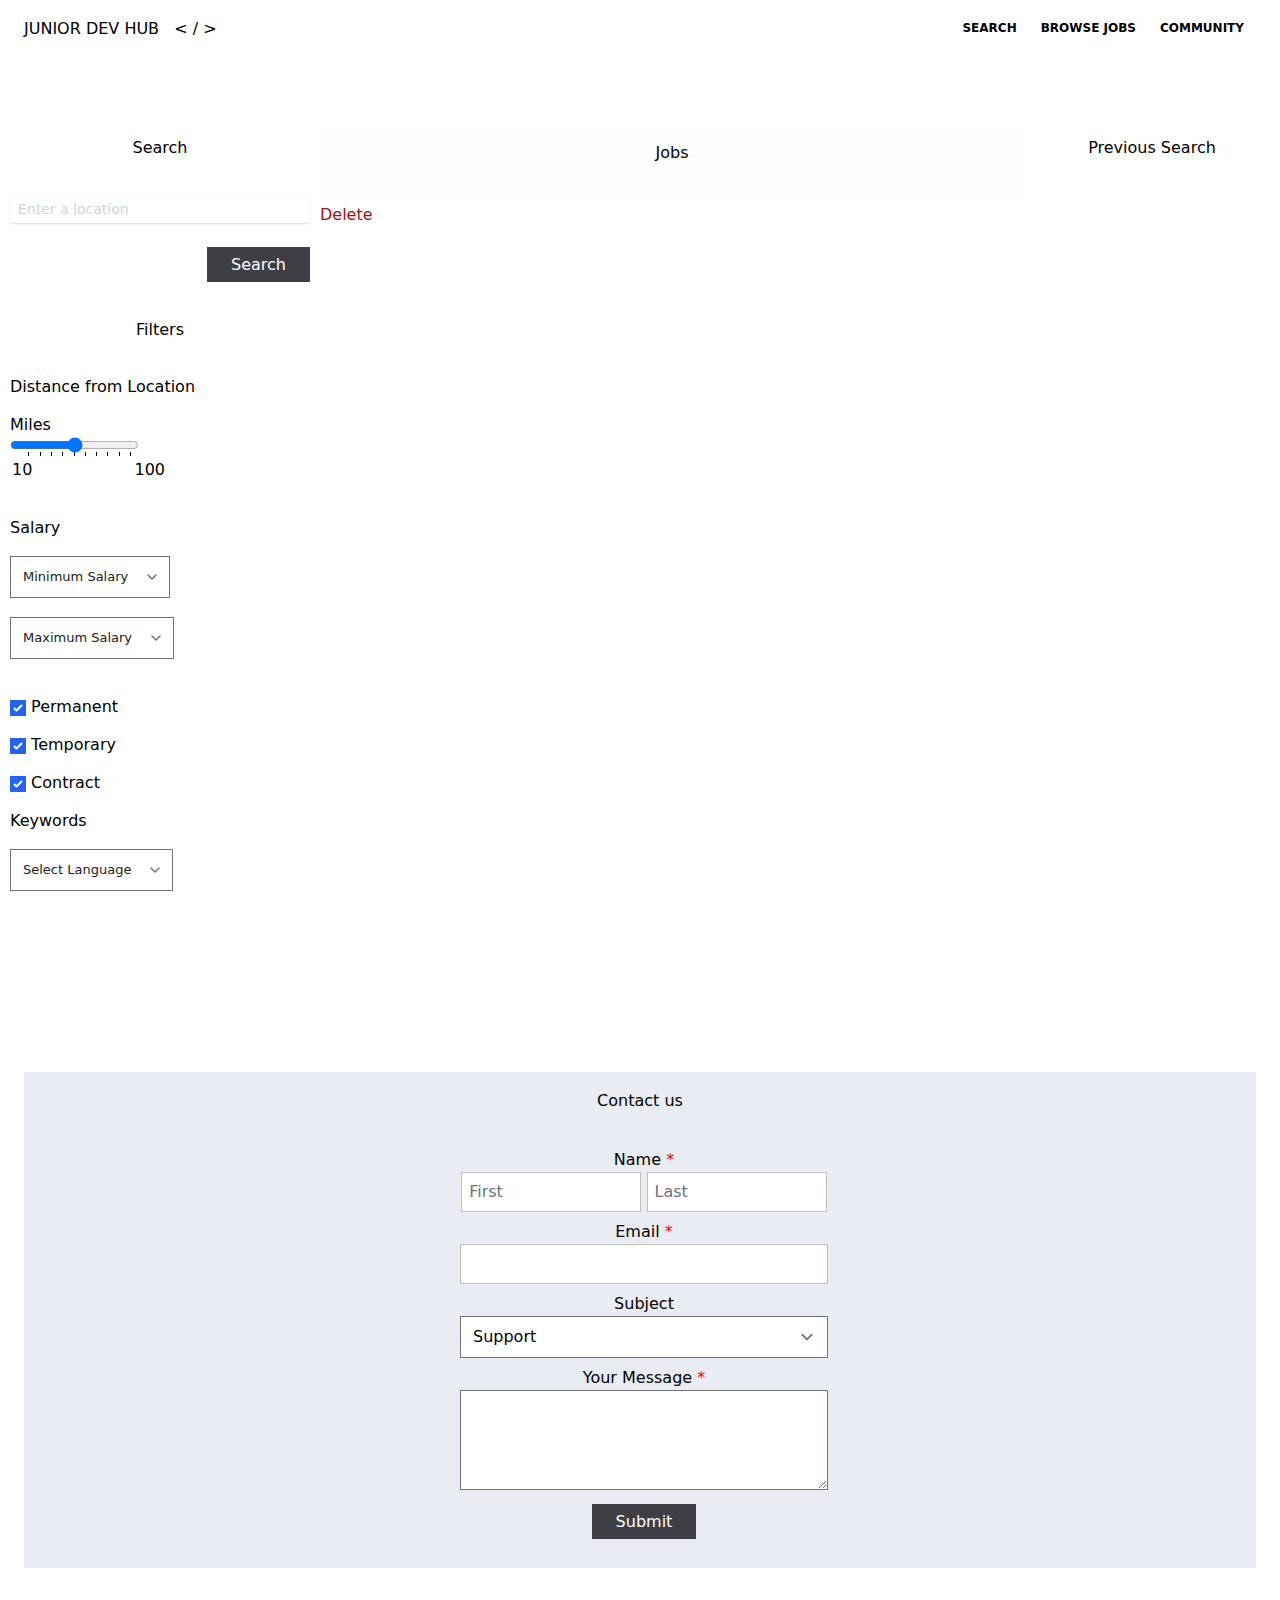
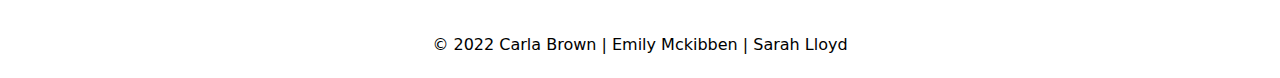
<file: search-results.html>
<!DOCTYPE html>
<html lang="en">
  <head>
    <meta charset="UTF-8" />
    <meta http-equiv="X-UA-Compatible" content="IE=edge" />
    <meta name="viewport" content="width=device-width, initial-scale=1.0" />

    <!-- Title -->
    <title>Junior Developer Job Search Engine</title>
    <!-- Description -->
    <meta
      name="description"
      content="Find your first Junior Developer job today in one search."
    />
    <!-- Keywords -->
    <meta name="keywords" content="Junior Developer, Jobs, Search" />
    <!-- Authors -->
    <meta name="authors" content="Carla Brown, Emily Mckibben, Sarah Lloyd" />

    <!-- Stylesheets -->
    <!-- Creative Tim Tailwind Starter Kit -->
    <link rel="stylesheet" href="assets/compiled-tailwind.css" />
    <!-- Font Awesome (for Icons) -->
    <link
      rel="stylesheet"
      href="https://cdnjs.cloudflare.com/ajax/libs/font-awesome/5.15.3/css/all.min.css"
    />
    <link rel="stylesheet" href="assets/style.css" />
  </head>

  <!-- Nav Bar -->
  <nav
    class="top-0 absolute z-50 w-full flex flex-wrap items-center justify-between px-2 py-3"
  >
    <div
      class="container px-4 mx-auto flex flex-wrap items-center justify-between"
    >
      <div
        class="w-full text-black relative flex justify-between lg:w-auto lg:static lg:block lg:justify-start"
      >
        <!-- Title -->
        <h1> JUNIOR DEV HUB &nbsp; < / > </h1>

        <!-- When the screen size is smaller, the nav bar will collapse into a hamburger (see Javascript for function)-->
        <button
          class="cursor-pointer text-xl leading-none px-3 py-1 border border-solid border-transparent rounded bg-transparent block lg:hidden outline-none focus:outline-none"
          type="button"
          onclick="toggleNavbar('example-collapse-navbar')"
        >
          <i class="text-black fas fa-bars"></i>
        </button>
      </div>

      <!-- Nav Right-hand Side -->
      <div
        class="lg:flex flex-grow items-center lg:bg-transparent bg-blueGray-200 lg:shadow-none hidden"
        id="example-collapse-navbar"
      >
        <ul class="flex flex-col lg:flex-row list-none lg:ml-auto">
          <!-- Search-->
          <li class="flex items-center">
            <a
              class="lg:text-black lg:hover:text-gray-300 text-black px-3 py-4 lg:py-2 flex items-center text-xs uppercase font-bold"
              href="index.html"
            >
              Search
            </a>
          </li>

          <!-- Browse Jobs -->
          <li class="flex items-center">
            <a
              class="lg:text-black lg:hover:text-gray-300 text-black px-3 py-4 lg:py-2 flex items-center text-xs uppercase font-bold"
              href=""
            >
              Browse Jobs
            </a>
          </li>

          <!-- Career Advice -->
          <li class="flex items-center">
            <a
              class="lg:text-black lg:hover:text-gray-300 text-black px-3 py-4 lg:py-2 flex items-center text-xs uppercase font-bold"
              href=""
            >
              Community
            </a>
          </li>
        </ul>
      </div>
    </div>
  </nav>

  <main>
                                                         <!-- Jobs List -->
    <div class="relative bg-white-600 md:pt-32 pb-32 pt-12">

  <!-- Page Split into 3 Columns (Some CSS styling had to also be declared on here as on deployed github page was not being displayed) -->
<div class="row">

  <!-- Column 1 = Side Bar -->
  <div class="column left" style="background-color:rgb(255, 255, 255);  float: left;
  padding: 10px; width:25%">
    <h2 class="align-center">Search</h2>
    <br>
    <br>

    <!-- Search Input -->
    <form target="search-results.html" method="">
    <div class="mb-3 pt-0">
      <input type="text" id="location-input" class="px-2 py-1 placeholder-blueGray-300 text-blueGray-600 relative bg-white bg-white rounded text-sm border-0 shadow outline-none focus:outline-none focus:ring w-full" placeholder="Enter a location">
    </div>
    <!-- Search Button -->
    <div class="flex justify-end mt-6">
      <button id ="search-button" class="px-6 py-2 leading-5 text-white transition-colors duration-200 transform bg-gray-700 rounded-md hover:bg-gray-600 focus:outline-none focus:bg-gray-600"> Search  </button>
     </div>

    <br> <br>
    <h2 class="align-center"> Filters </h2>
    
<br>
<br> 

<h2> Distance from Location</h2> <br>

<p>Miles</p>
<input type="range" list="tickmarks">
<datalist id="tickmarks">
<option value="10"label="10"></option>
<option value="20"></option>
<option value="30"></option>
<option value="40"></option>
<option value="50"></option>
<option value="60"></option>
<option value="70"></option>
<option value="80"></option>
<option value="90"></option>
<option value="100" label="&nbsp;&nbsp;&nbsp;&nbsp;&nbsp;&nbsp;&nbsp;&nbsp;&nbsp;&nbsp;&nbsp;&nbsp; 100"></option>
</datalist>


<br> <br>
<h2> Salary </h2> <br>

<!-- Minimum -->
    <select id="minimum-salary-input" class="custom-select">
      <option value="" disabled selected>Minimum Salary</option>
      <option value="16000"> £16,000 </option>
      <option value="20000"> £22,000 </option>
      <option value="26000"> £26,000 </option>
      <option value="30000"> £30,000 </option>
      <option value="40000"> £40,000 </option>
      <option value="50000"> £50,000 </option>
    </select>

    <br> <br>

    
<!-- Maximum -->
<select id="maximum-salary-input" class="custom-select">
  <option value="" disabled selected>Maximum Salary</option>
  <option value="16000"> £16,000 </option>
  <option value="20000"> £22,000 </option>
  <option value="26000"> £26,000 </option>
  <option value="30000"> £30,000 </option>
  <option value="40000"> £40,000 </option>
  <option value="50000"> £50,000 </option>
</select>

<br> <br>

<br>
<form id="type">
  <input type="checkbox" id="permanent" name="permanent" value="" checked="checked">
  <label for="permanent"> Permanent </label><br>
</form>

<br>

<form id="type">
  <input type="checkbox" id="temp" name="temp" value="" checked="checked">
  <label for="temp"> Temporary </label><br>
</form>

<br>

<form id="type">
  <input type="checkbox" id="contract" name="contract" value="" checked="checked">
  <label for="contract"> Contract </label><br>
</form>
 
<br>

    <!-- Keywords -->
<h2>Keywords</h2>
<br>
<select id="language-input" class="custom-select">
  <option value="" disabled selected>Select Language</option>
  <option value="Javascript">Javascript</option>
  <option value="CSS">CSS</option>
  <option value="HTML">HTML</option>
  <option value="Ruby">Ruby</option>
  <option value="Python">Python</option>
  <option value="Node">Node</option>
  <option value="React">React</option>
  <option value="Objective C">Objective C</option>
  <option value="C/C++">C</option>
  <option value="C#">C#</option>
  <option value="Java">Java</option>
  <option value="SQL">SQL</option>
  <option value="PHP">PHP</option>
  <option value="Rust">Rust</option>
  <option value="TypeScript">TypeScript</option>
  <option value="Groovy">Groovy</option>
  <option value="Go">Go</option>
  <option value="Kotlin">Kotlin</option>
  <option value="Swift">Swift</option>
  <option value="R">R</option>
</select>

<br><br>


  </div>


</form>

   <!-- Column 2 = Search Results -->
  <div class="column middle" style="background-color:rgb(253, 253, 253);  float: left;
  padding: 15px; width:55%">
    <h2 class="align-center">Jobs</h2>
    <br>
    <p id ="results"></p>


  </div>

  <!-- Column 3 = LocalStorage -->
  <div id = "historyColumn" class="column right" style="background-color:rgb(255, 255, 255); float: left;
  padding:10px; width: 20%;">
<h2 class="align-center">Previous Search</h2>
  <br>

    <br>
    <p id="history"></p>
  </div>
  
  <button id="clearStorage" class="align-center"> Delete </button>
</div>
         
  </main>

  <!-- Footer Section -->
  
<footer>


  <section class="w-full p-6 mx-auto bg-white-800 rounded-md shadow-md">
     


    <form class="form-background">
  
      <br>
      <p> Contact us
  
      </p>
    
      <ul class="form-style-1">
          <li><label>Name <span class="required">*</span></label><input type="text" name="field1" class="field-divided" placeholder="First" />  <input type="text" name="field2" class="field-divided" placeholder="Last" /></li>
          <li>
              <label>Email <span class="required">*</span></label>
              <input type="email" name="field3" class="field-long" />
          </li>
          <li>
              <label>Subject</label>
              <select name="field4" class="field-select">
              <option value="Support">Support</option>
              <option value="CV help">CV</option>
              <option value="General Question">General</option>
              </select>
          </li>
          <li>
              <label>Your Message <span class="required">*</span></label>
              <textarea name="field5" id="field5" class="field-long field-textarea"></textarea>
          </li>
          <li>
              <button type="submit" value="Submit" class="px-6 py-2 leading-5 text-white transition-colors duration-200 transform bg-gray-700 rounded-md hover:bg-gray-600 focus:outline-none focus:bg-gray-600"> Submit </button>
          </li>
  
          <br>
      </ul>
     
  
      </form>
   
    <br> <br> <br>
  
  
   
    © 2022 Carla Brown | Emily Mckibben | Sarah Lloyd 
  
  </section>
</section>
</footer>



  <script src="assets/display-results.js"></script>
  <body></body>
</html>
</file>
<file: assets/style.css>
.justify-center {
    text-align: center;
    justify-content: center;
    font-size: 500px;
}

#map {
    height: 100%;
  }
  
  /* Optional: Makes the sample page fill the window. */
  html,
  body {
    height: 100%;
    margin: 0;
    padding: 0;
  }

  /* Always set the map height explicitly to define the size of the div
       * element that contains the map. */
#map {
  height: 100%;
}

/* Optional: Makes the sample page fill the window. */
html,
body {
  height: 100%;
  margin: 0;
  padding: 0;
}

#description {
  font-family: Roboto;
  font-size: 15px;
  font-weight: 300;
}

#infowindow-content .title {
  font-weight: bold;
}

#infowindow-content {
  display: none;
}

#map #infowindow-content {
  display: inline;
}

.pac-card {
  background-color: #fff;
  border: 0;
  border-radius: 2px;
  box-shadow: 0 1px 4px -1px rgba(0, 0, 0, 0.3);
  margin: 10px;
  padding: 0 0.5em;
  font: 400 18px Roboto, Arial, sans-serif;
  overflow: hidden;
  font-family: Roboto;
  padding: 0;
}

#pac-container {
  padding-bottom: 12px;
  margin-right: 12px;
}

.pac-controls {
  display: inline-block;
  padding: 5px 11px;
}

.pac-controls label {
  font-family: Roboto;
  font-size: 13px;
  font-weight: 300;
}

#pac-input {
  background-color: #fff;
  font-family: Roboto;
  font-size: 15px;
  font-weight: 300;
  margin-left: 12px;
  padding: 0 11px 0 13px;
  text-overflow: ellipsis;
  width: 400px;
}

#pac-input:focus {
  border-color: #4d90fe;
}

#title {
  color: #fff;
  background-color: #4d90fe;
  font-size: 25px;
  font-weight: 500;
  padding: 6px 12px;
}

#target {
  width: 345px;
}
</file>
